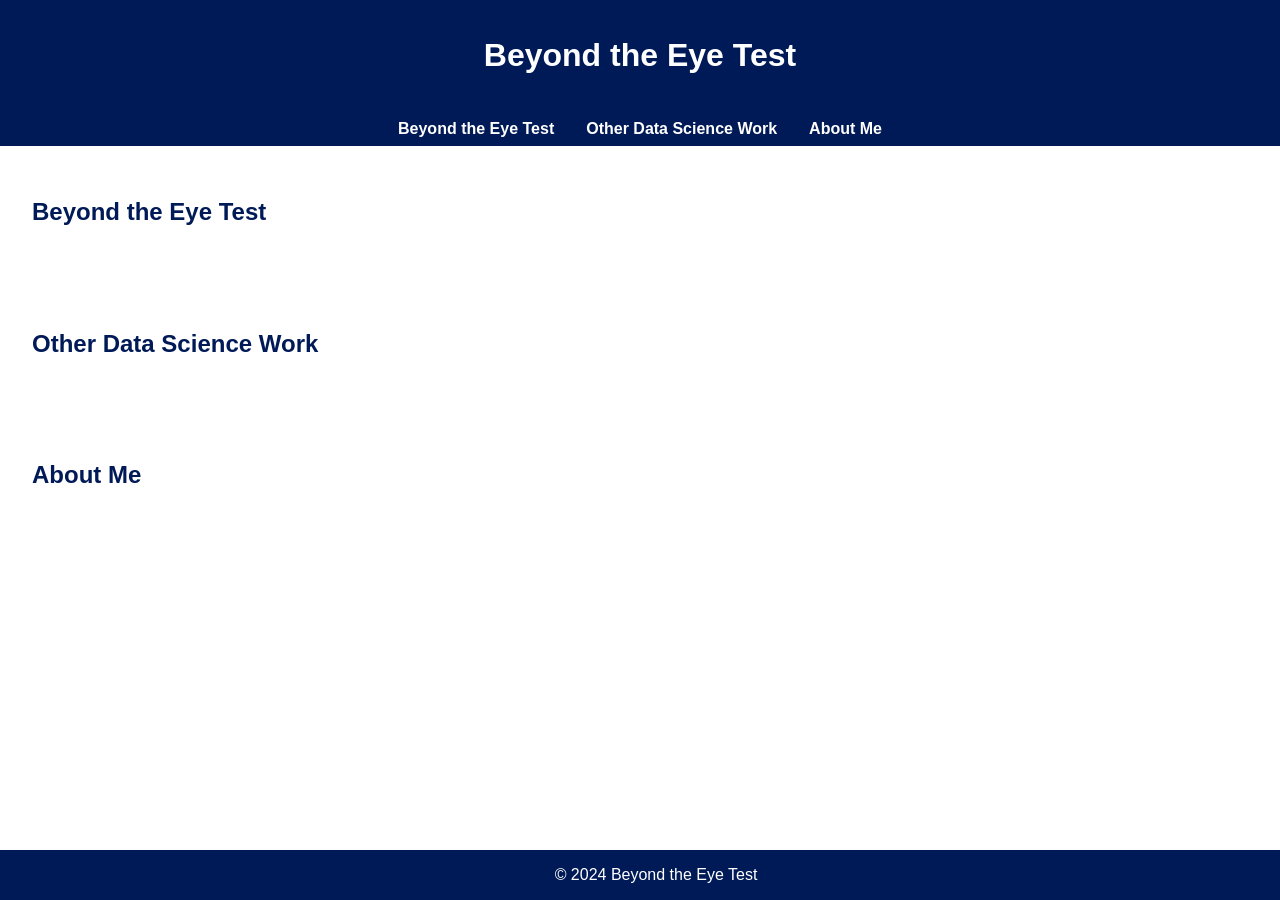
<file: index.html>
<!DOCTYPE html>
<html lang="en">
<head>
    <meta charset="UTF-8">
    <meta name="viewport" content="width=device-width, initial-scale=1.0">
    <title>Beyond the Eye Test</title>
    <style>
        body {
            font-family: Arial, sans-serif;
            margin: 0;
            padding: 0;
            background-color: #fff; /* White background */
            color: #001a57; /* Duke blue text color */
        }

        header {
            background-color: #001a57; /* Duke blue header background */
            color: #fff;
            text-align: center;
            padding: 1em;
        }

        nav {
            display: flex;
            justify-content: center;
            background-color: #001a57; /* Duke blue nav background */
            padding: 0.5em;
        }

        nav a {
            color: #fff;
            text-decoration: none;
            margin: 0 1em;
            font-weight: bold;
        }

        section {
            padding: 2em;
        }

        footer {
            background-color: #001a57; /* Duke blue footer background */
            color: #fff;
            text-align: center;
            padding: 1em;
            position: fixed;
            bottom: 0;
            width: 100%;
        }
    </style>
</head>
<body>

    <header>
        <h1>Beyond the Eye Test</h1>
    </header>

    <nav>
        <a href="#beyond-the-eye-test">Beyond the Eye Test</a>
        <a href="#other-data-science-work">Other Data Science Work</a>
        <a href="#about-me">About Me</a>
    </nav>

    <section id="beyond-the-eye-test">
        <h2>Beyond the Eye Test</h2>
        <!-- Add content for the "Beyond the Eye Test" page here -->
    </section>

    <section id="other-data-science-work">
        <h2>Other Data Science Work</h2>
        <!-- Add content for the "Other Data Science Work" page here -->
    </section>

    <section id="about-me">
        <h2>About Me</h2>
        <!-- Add content for the "About Me" page here -->
    </section>

    <footer>
        &copy; 2024 Beyond the Eye Test
    </footer>

</body>
</html>
</file>
